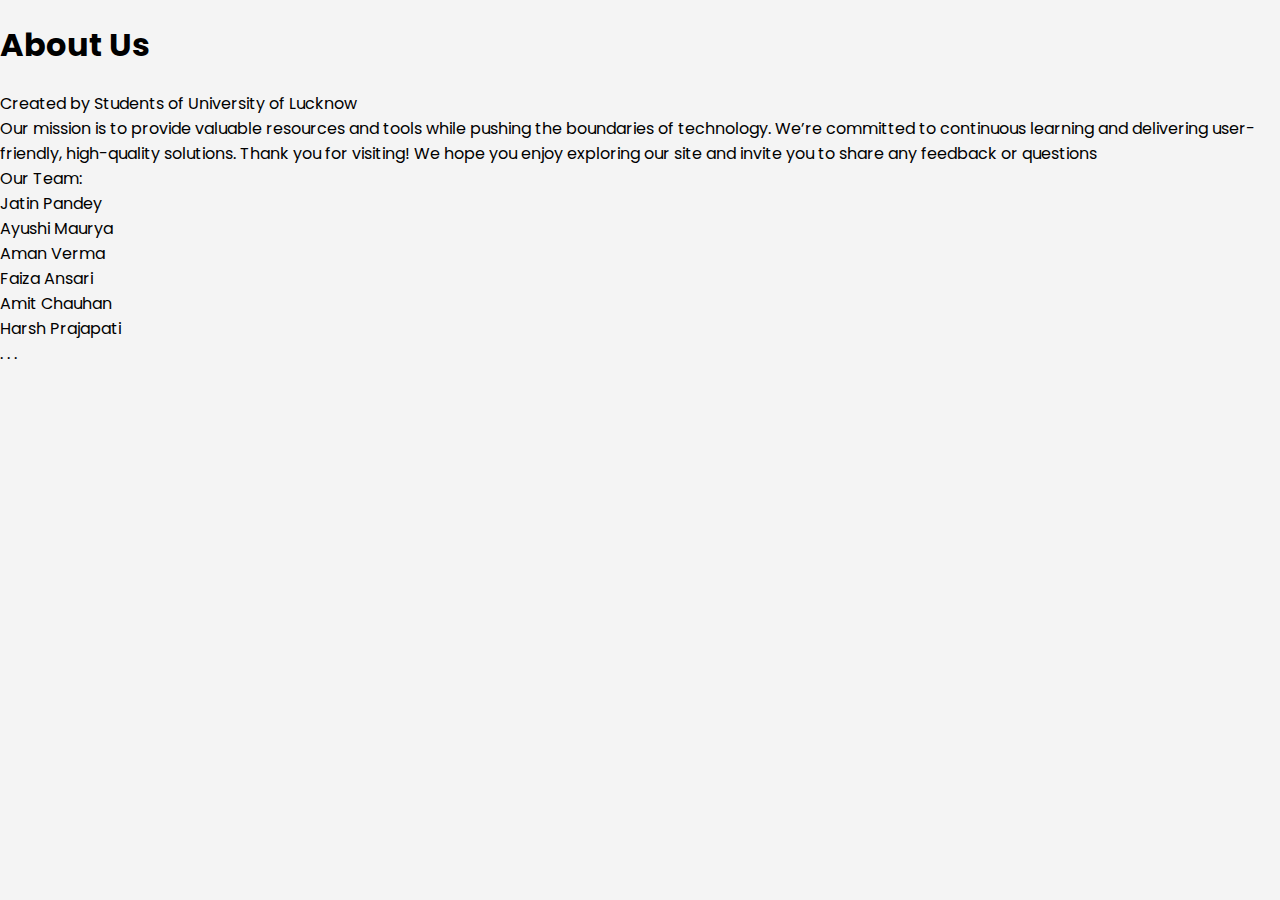
<file: about.html>
<!DOCTYPE html>
<html lang="en">
<head>
  <link rel="preconnect" href="https://fonts.googleapis.com">
<link rel="preconnect" href="https://fonts.gstatic.com" crossorigin>
<link href="https://fonts.googleapis.com/css2?family=Poppins:wght@600&display=swap" rel="stylesheet">
  <meta charset="UTF-8">
  <meta name="viewport" content="width=device-width, initial-scale=1.0">
  <title>About Us</title>
  <link rel="stylesheet" href="style.css">
</head>
<body>
  <div class="card">
    <h1>About Us</h1>
    <p> Created by Students of University of Lucknow<br>
      Our mission is to provide valuable resources and tools while pushing the boundaries of technology. We’re committed to continuous learning and delivering user-friendly, high-quality solutions.

Thank you for visiting! We hope you enjoy exploring our site and invite you to share any feedback or questions
<br> Our Team:
<br>Jatin Pandey
<br>Ayushi Maurya
<br>Aman Verma
<br>Faiza Ansari
<br>Amit Chauhan
<br> Harsh Prajapati
<br> . . .









      
      
      
      
      
      
      
      </p>
  </div>
</body>
</html>
</file>
<file: style.css>
@import url('https://fonts.googleapis.com/css2?family=Poppins:ital,wght@0,100;0,200;0,300;0,400;0,500;0,600;0,700;0,800;0,900;1,100;1,200;1,300;1,400;1,500;1,600;1,700;1,800;1,900&display=swap');
body{
    margin: 0;
    background-color: #F4F4F4;
    font-family: Poppins;
}
:root{
    --item1-transform: translateX(-100%) translateY(-5%) scale(1.5);
    --item1-filter: blur(30px);
    --item1-zIndex: 11;
    --item1-opacity: 0;

    --item2-transform: translateX(0);
    --item2-filter: blur(0px);
    --item2-zIndex: 10;
    --item2-opacity: 1;

    --item3-transform: translate(50%,10%) scale(0.8);
    --item3-filter: blur(10px);
    --item3-zIndex: 9;
    --item3-opacity: 1;

    --item4-transform: translate(90%,20%) scale(0.5);
    --item4-filter: blur(30px);
    --item4-zIndex: 8;
    --item4-opacity: 1;
    
    --item5-transform: translate(120%,30%) scale(0.3);
    --item5-filter: blur(40px);
    --item5-zIndex: 7;
    --item5-opacity: 0;
}
header{
    width: 1140px;
    max-width: 90%;
    display: flex;
    justify-content: space-between;
    margin: auto;
    height: 50px;
    align-items: center;
}
header .logo{
    font-weight: bold;
}
header nav a{
    margin-left: 30px;
    text-decoration: none;
    color: #555;
    font-weight: 500;
}

/* carousel */
.carousel{
    position: relative;
    height: 800px;
    overflow: hidden;
    margin-top: -50px;
}
.carousel .list{
    position: absolute;
    width: 1140px;
    max-width: 90%;
    height: 80%;
    left: 50%;
    transform: translateX(-50%);
}
.carousel .list .item{
    position: absolute;
    left: 0%;
    width: 70%;
    height: 100%;
    font-size: 15px;
    transition: left 0.5s, opacity 0.5s, width 0.5s;
}
.carousel .list .item:nth-child(n + 6){
    opacity: 0;
}
.carousel .list .item:nth-child(2){
    z-index: 10;
    transform: translateX(0);
}
.carousel .list .item img{
    width: 50%;
    position: absolute;
    right: 0;
    top: 50%;
    transform: translateY(-50%);
    transition: right 1.5s;
}

.carousel .list .item .introduce{
    opacity: 0;
    pointer-events: none;
}
.carousel .list .item:nth-child(2) .introduce{
    opacity: 1;
    pointer-events: auto;
    width: 400px;
    position: absolute;
    top: 50%;
    transform:  translateY(-50%);
    transition: opacity 0.5s;
}
.carousel .list .item .introduce .title{
    font-size: 2em;
    font-weight: 500;
    line-height: 1em;
}
.carousel .list .item .introduce .topic{
    font-size: 4em;
    font-weight: 500;
}
.carousel .list .item .introduce .des{
    font-size: small;
    color: #5559;
}
.carousel .list .item .introduce .seeMore{
    font-family: Poppins;
    margin-top: 1.2em;
    padding: 5px 0;
    border: none;
    border-bottom: 1px solid #555;
    background-color: transparent;
    font-weight: bold;
    letter-spacing: 3px;
    transition: background 0.5s;
}
.carousel .list .item .introduce .seeMore:hover{
    background: #eee;
}
.carousel .list .item:nth-child(1){
    transform: var(--item1-transform);
    filter: var(--item1-filter);
    z-index: var(--item1-zIndex);
    opacity: var(--item1-opacity);
    pointer-events: none;
}
.carousel .list .item:nth-child(3){
    transform: var(--item3-transform);
    filter: var(--item3-filter);
    z-index: var(--item3-zIndex);
}
.carousel .list .item:nth-child(4){
    transform: var(--item4-transform);
    filter: var(--item4-filter);
    z-index: var(--item4-zIndex);
}
.carousel .list .item:nth-child(5){
    transform: var(--item5-transform);
    filter: var(--item5-filter);
    opacity: var(--item5-opacity);
    pointer-events: none;
}
/* animation text in item2 */
.carousel .list .item:nth-child(2) .introduce .title,
.carousel .list .item:nth-child(2) .introduce .topic,
.carousel .list .item:nth-child(2) .introduce .des,
.carousel .list .item:nth-child(2) .introduce .seeMore{
    opacity: 0;
    animation: showContent 0.5s 1s ease-in-out 1 forwards;
}
@keyframes showContent{
    from{
        transform: translateY(-30px);
        filter: blur(10px);
    }to{
        transform: translateY(0);
        opacity: 1;
        filter: blur(0px);
    }
}
.carousel .list .item:nth-child(2) .introduce .topic{
    animation-delay: 1.2s;
}
.carousel .list .item:nth-child(2) .introduce .des{
    animation-delay: 1.4s;
}
.carousel .list .item:nth-child(2) .introduce .seeMore{
    animation-delay: 1.6s;
}
/* next click */
.carousel.next .item:nth-child(1){
    animation: transformFromPosition2 0.5s ease-in-out 1 forwards;
}
@keyframes transformFromPosition2{
    from{
        transform: var(--item2-transform);
        filter: var(--item2-filter);
        opacity: var(--item2-opacity);
    }
}
.carousel.next .item:nth-child(2){
    animation: transformFromPosition3 0.7s ease-in-out 1 forwards;
}
@keyframes transformFromPosition3{
    from{
        transform: var(--item3-transform);
        filter: var(--item3-filter);
        opacity: var(--item3-opacity);
    }
}
.carousel.next .item:nth-child(3){
    animation: transformFromPosition4 0.9s ease-in-out 1 forwards;
}
@keyframes transformFromPosition4{
    from{
        transform: var(--item4-transform);
        filter: var(--item4-filter);
        opacity: var(--item4-opacity);
    }
}
.carousel.next .item:nth-child(4){
    animation: transformFromPosition5 1.1s ease-in-out 1 forwards;
}
@keyframes transformFromPosition5{
    from{
        transform: var(--item5-transform);
        filter: var(--item5-filter);
        opacity: var(--item5-opacity);
    }
}
/* previous */
.carousel.prev .list .item:nth-child(5){
    animation: transformFromPosition4 0.5s ease-in-out 1 forwards;
}
.carousel.prev .list .item:nth-child(4){
    animation: transformFromPosition3 0.7s ease-in-out 1 forwards;
}
.carousel.prev .list .item:nth-child(3){
    animation: transformFromPosition2 0.9s ease-in-out 1 forwards;
}
.carousel.prev .list .item:nth-child(2){
    animation: transformFromPosition1 1.1s ease-in-out 1 forwards;
}
@keyframes transformFromPosition1{
    from{
        transform: var(--item1-transform);
        filter: var(--item1-filter);
        opacity: var(--item1-opacity);        
    }
}

/* detail  */
.carousel .list .item .detail{
    opacity: 0;
    pointer-events: none;
}
/* showDetail */
.carousel.showDetail .list .item:nth-child(3),
.carousel.showDetail .list .item:nth-child(4){
    left: 100%;
    opacity: 0;
    pointer-events: none;
}
.carousel.showDetail .list .item:nth-child(2){
    width: 100%;
}
.carousel.showDetail .list .item:nth-child(2) .introduce{
    opacity: 0;
    pointer-events: none;
}
.carousel.showDetail .list .item:nth-child(2) img{
    right: 50%;
}
.carousel.showDetail .list .item:nth-child(2) .detail{
    opacity: 1;
    width: 50%;
    position: absolute;
    right: 0;
    top: 50%;
    transform: translateY(-50%);
    text-align: right;
    pointer-events: auto;
}
.carousel.showDetail .list .item:nth-child(2) .detail .title{
    font-size: 4em;
}
.carousel.showDetail .list .item:nth-child(2) .detail .specifications{
    display: flex;
    gap: 10px;
    width: 100%;
    border-top: 1px solid #5553;
    margin-top: 20px;
}
.carousel.showDetail .list .item:nth-child(2) .detail .specifications div{
    width: 90px;
    text-align: center;
    flex-shrink: 0;
}
.carousel.showDetail .list .item:nth-child(2) .detail .specifications div p:nth-child(1){
    font-weight: bold;
}
.carousel.carousel.showDetail .list .item:nth-child(2) .checkout button{
    font-family: Poppins;
    background-color: transparent;
    border: 1px solid #5555;
    margin-left: 5px;
    padding: 5px 10px;
    letter-spacing: 2px;
    font-weight: 500;
}
.carousel.carousel.showDetail .list .item:nth-child(2) .checkout button:nth-child(2){
    background-color: #693EFF;
    color: #eee;
}
.carousel.showDetail .list .item:nth-child(2) .detail  .title,
.carousel.showDetail .list .item:nth-child(2) .detail  .des,
.carousel.showDetail .list .item:nth-child(2) .detail .specifications,
.carousel.showDetail .list .item:nth-child(2) .detail .checkout{
    opacity: 0;
    animation: showContent 0.5s 1s ease-in-out 1 forwards;
}
.carousel.showDetail .list .item:nth-child(2) .detail  .des{
    animation-delay: 1.2s;
}
.carousel.showDetail .list .item:nth-child(2) .detail .specifications{
    animation-delay: 1.4s;
}
.carousel.showDetail .list .item:nth-child(2) .detail .checkout{
    animation-delay: 1.6s;
}
.arrows{
    position: absolute;
    bottom: 10px;
    width: 1140px;
    max-width: 90%;
    display: flex;
    justify-content: space-between;
    left: 50%;
    transform: translateX(-50%);
}
#prev,
#next{
    width: 40px;
    height: 40px;
    border-radius: 50%;
    font-family: monospace;
    border: 1px solid #5555;
    font-size: large;
    bottom: 20%;
    left: 10%;
}
#next{
    left: unset;
    right: 10%;
}
#back{
    position: absolute;
    z-index: 100;
    bottom: 0%;
    left: 50%;
    transform: translateX(-50%);
    border: none;
    border-bottom: 1px solid #555;
    font-family: Poppins;
    font-weight: bold;
    letter-spacing: 3px;
    background-color: transparent;
    padding: 10px;
    /* opacity: 0; */
    transition: opacity 0.5s;
}
.carousel.showDetail #back{
    opacity: 1;
}
.carousel.showDetail #prev,
.carousel.showDetail #next{
    opacity: 0;
    pointer-events: none;
}
.carousel::before{
    width: 500px;
    height: 300px;
    content: '';
    background-image: linear-gradient(70deg, #DC422A, blue);
    position: absolute;
    z-index: -1;
    border-radius: 20% 30% 80% 10%;
    filter: blur(150px);
    top: 50%;
    left: 50%;
    transform: translate(-10%, -50%);
    transition: 1s;
}
.carousel.showDetail::before{
    transform: translate(-100%, -50%) rotate(90deg);
    filter: blur(130px);
}
@media screen and (max-width: 991px){
    /* ipad, tablets */
    .carousel .list .item{
        width: 90%;
    }
    .carousel.showDetail .list .item:nth-child(2) .detail .specifications{
        overflow: auto;
    }
    .carousel.showDetail .list .item:nth-child(2) .detail .title{
        font-size: 2em;
    }
}
@media screen and (max-width: 767px){
    /* mobile */
    .carousel{
        height: 600px;
    }
    .carousel .list .item{
        width: 100%;
        font-size: 10px;
    }
    
    .carousel .list{
        height: 100%;
    }
    .carousel .list .item:nth-child(2) .introduce{
        width: 50%;
    }
    
    .carousel .list .item img{
        width: 40%;
    }
    .carousel.showDetail .list .item:nth-child(2) .detail{
        backdrop-filter: blur(10px);
        font-size: small;
    }
    .carousel .list .item:nth-child(2) .introduce .des,
    .carousel.showDetail .list .item:nth-child(2) .detail .des{
        height: 100px;
        overflow: auto;
    }
    .carousel.showDetail .list .item:nth-child(2) .detail .checkout{
        display: flex;
        width: max-content;
        float: right;
    }
}
</file>
